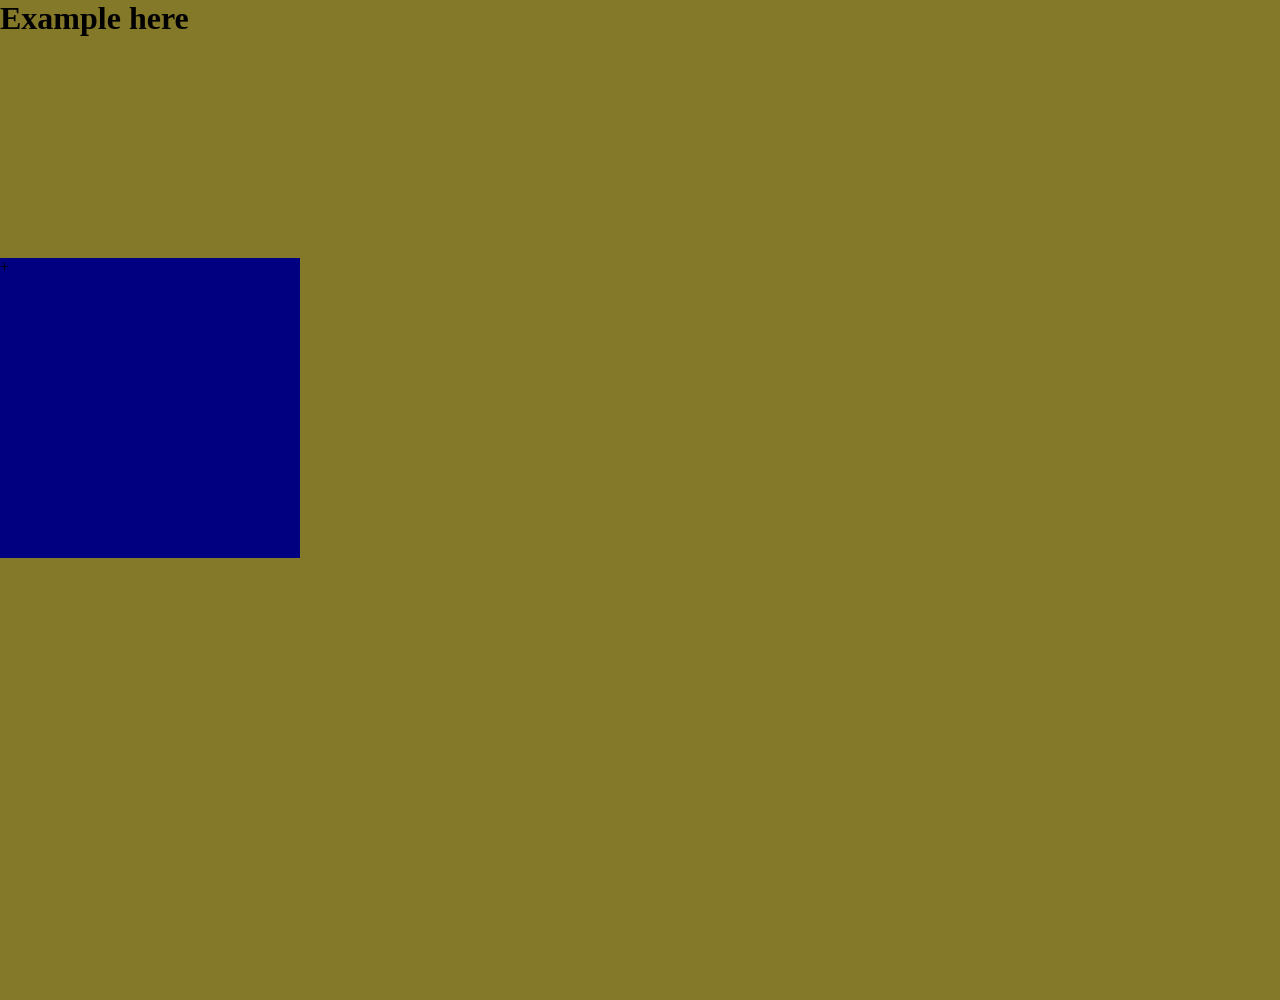
<file: index.html>
<!DOCTYPE html>
<html>
<head>
<title></title>
</head>
<link rel="stylesheet" href="master.css"  >
<body>

<div class="container" >
<h1>Example here</h1>
<div class="socket" > +</div>






<div>

</body>
</html>
</file>
<file: master.css>
*{margin:0;
  padding:0;
  box-sizing:border-box;


}

body {background-color:#662677;


}

.container {background-color:#847829;
            height:1000px;
            width:100%;
            display:grid;
            grid-auto-columns:1;
            grid-auto-rows:2;

            



}

.socket {background-color:navy;
         height:300px;
         width:300px;
         
         










};
         
         










}

}
</file>
